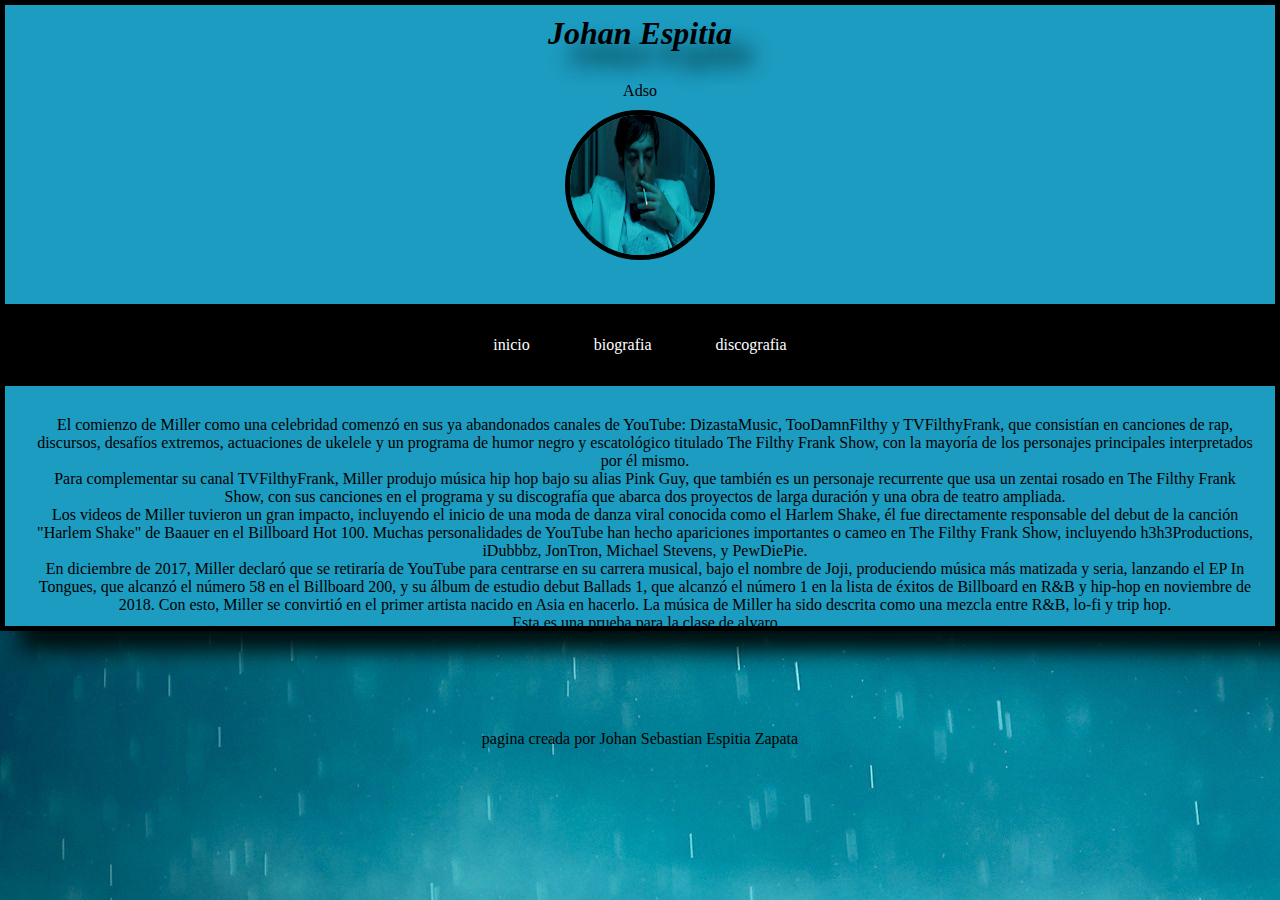
<file: html/index.html>
<!DOCTYPE html>
<html lang="en">
<hegit ad>
    <meta charset="UTF-8">
    <meta http-equiv="X-UA-Compatible" content="IE=edge">
    <meta name="viewport" content="width=device-width, initial-scale=1.0">
    <title>Git Github</title>
    <link rel="stylesheet" href="../css/style.css">
</head>
<body>
    <div>

        <main>
            <header><i><h1>Johan Espitia</h1></i></header>
            <p>Adso</p>
            <div class="imgFloat">
                <img src="../source/jojifumador.jpg" width="500" height=500">
            </div>
         
            <nav>
                <ul>
                    <li><a href="index.html">inicio</a></li>
                    <li><a href="biografia.html">biografia</a></li>
                    <li><a href="discografia.html">discografia</a></li>
                </ul>
            </nav>

            <section>
                <div class="clear">
                <p>El comienzo de Miller como una celebridad comenzó en sus ya abandonados canales de YouTube: DizastaMusic, TooDamnFilthy y TVFilthyFrank, que consistían en canciones de rap, discursos, desafíos extremos, actuaciones de ukelele y un programa de humor negro y escatológico titulado The Filthy Frank Show, con la mayoría de los personajes principales interpretados por él mismo.</p>
                <p> Para complementar su canal TVFilthyFrank, Miller produjo música hip hop bajo su alias Pink Guy, que también es un personaje recurrente que usa un zentai rosado en The Filthy Frank Show, con sus canciones en el programa y su discografía que abarca dos proyectos de larga duración y una obra de teatro ampliada.</p> 
                <p>Los videos de Miller tuvieron un gran impacto, incluyendo el inicio de una moda de danza viral conocida como el Harlem Shake, él fue directamente responsable del debut de la canción "Harlem Shake" de Baauer en el Billboard Hot 100. Muchas personalidades de YouTube han hecho apariciones importantes o cameo en The Filthy Frank Show, incluyendo h3h3Productions, iDubbbz, JonTron, Michael Stevens, y PewDiePie.</p>
    
                <p>En diciembre de 2017, Miller declaró que se retiraría de YouTube para centrarse en su carrera musical, bajo el nombre de Joji, produciendo música más matizada y seria, lanzando el EP In Tongues, que alcanzó el número 58 en el Billboard 200, y su álbum de estudio debut Ballads 1, que alcanzó el número 1 en la lista de éxitos de Billboard en R&B y hip-hop en noviembre de 2018. Con esto, Miller se convirtió en el primer artista nacido en Asia en hacerlo. La música de Miller ha sido descrita como una mezcla entre R&B, lo-fi y trip hop.</p>
                <p>Esta es una prueba para la clase de alvaro</p>
                </div>
            </section>
    
    
    
    
        </main>    
        <footer>
            <p>pagina creada por Johan Sebastian Espitia Zapata </p>
        </footer>
    </div>

</body>
</html>
</file>
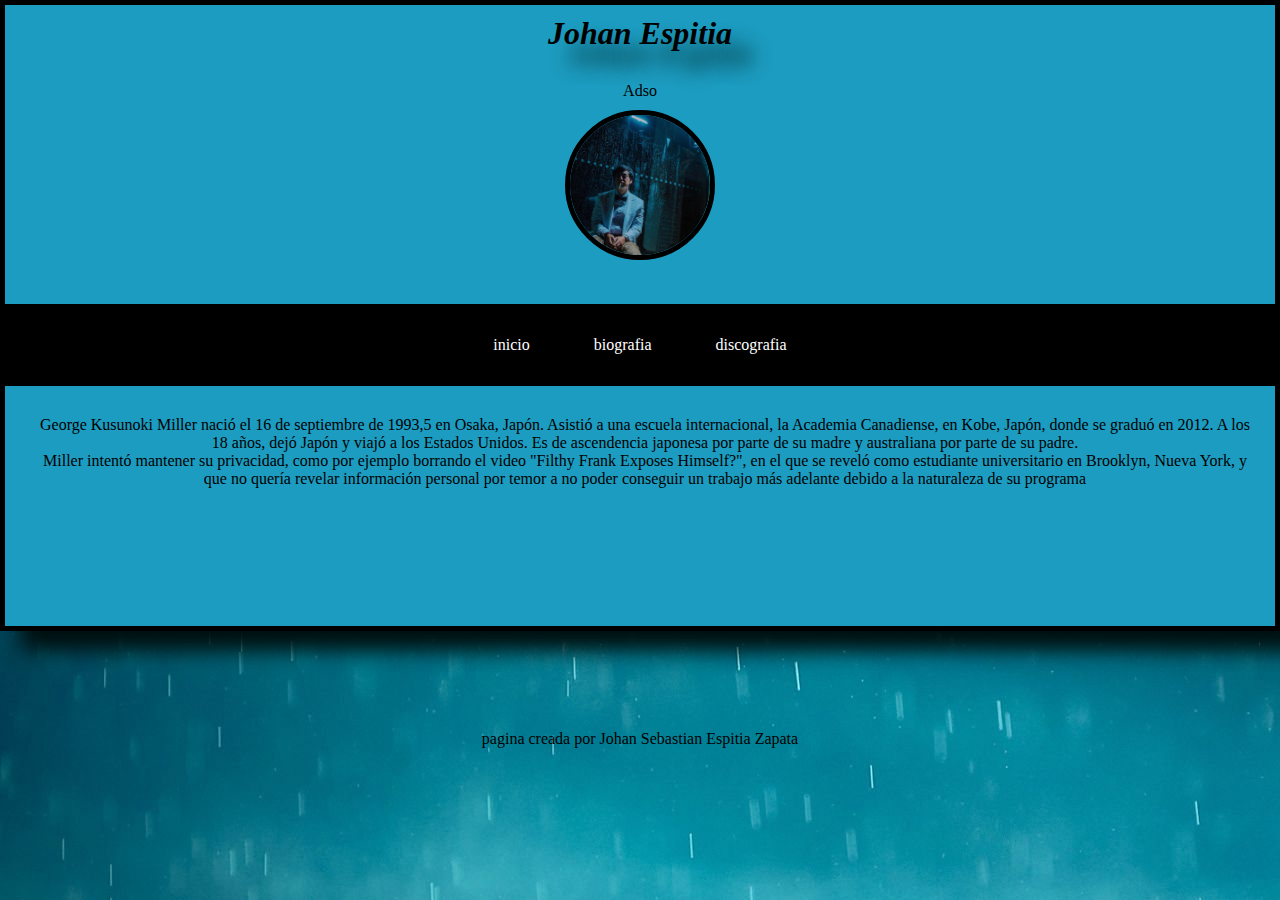
<file: html/biografia.html>
<!DOCTYPE html>
<html lang="en">
<hegit ad>
    <meta charset="UTF-8">
    <meta http-equiv="X-UA-Compatible" content="IE=edge">
    <meta name="viewport" content="width=device-width, initial-scale=1.0">
    <title>Git Github</title>
    <link rel="stylesheet" href="../css/style.css">
</head>
<body>
    <div>

        <main>
            <header><i><h1>Johan Espitia</h1></i></header>
            <p>Adso</p>
            <div class="imgFloat">
                <img src="../source/jojitriste.jpg" width="500" height=500">
            </div>
         
            <nav>
                <ul>
                    <li><a href="index.html">inicio</a></li>
                    <li><a href="biografia.html">biografia</a></li>
                    <li><a href="discografia.html">discografia</a></li>
                </ul>
            </nav>

            <section>
                <div class="clear">
                <p>George Kusunoki Miller nació el 16 de septiembre de 1993,5​ en Osaka, Japón. Asistió a una escuela internacional, la Academia Canadiense, en Kobe, Japón, donde se graduó en 2012. A los 18 años, dejó Japón y viajó a los Estados Unidos. Es de ascendencia japonesa por parte de su madre y australiana por parte de su padre.</p>

                <p>Miller intentó mantener su privacidad, como por ejemplo borrando el video "Filthy Frank Exposes Himself?", en el que se reveló como estudiante universitario en Brooklyn, Nueva York, y que no quería revelar información personal por temor a no poder conseguir un trabajo más adelante debido a la naturaleza de su programa</p>
                </div>
            </section>
    
    
    
    
        </main>    
        <footer>
            <p>pagina creada por Johan Sebastian Espitia Zapata </p>
        </footer>
    </div>

</body>
</html>

</body>
</html>
</file>
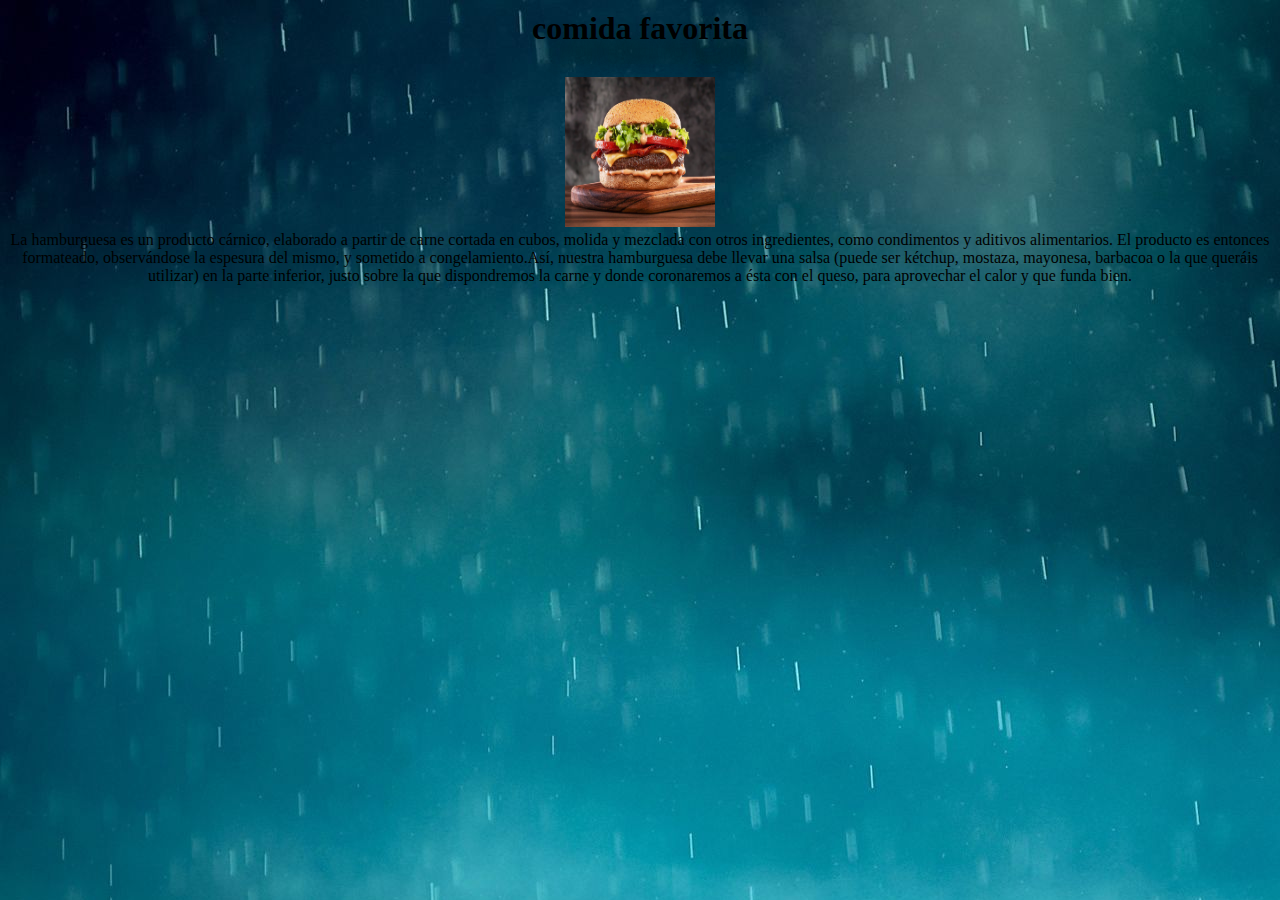
<file: html/brahianM.html>
<!DOCTYPE html>
<html lang="en">
<head>
    <meta charset="UTF-8">
    <meta http-equiv="X-UA-Compatible" content="IE=edge">
    <meta name="viewport" content="width=device-width, initial-scale=1.0">
    <link rel="stylesheet" href="../css/style.css">
    <title>Brahian Mendez</title>
</head>

<body>

    <div class="hamburguesa">
    <h1>comida favorita</h1>
    <img src="../source/hamburguesa.jpg" class="hamburguesa" alt="hamburguer">
    <center><p>La hamburguesa es un producto cárnico, elaborado a partir de carne cortada en cubos, molida y mezclada con otros ingredientes, como condimentos y aditivos alimentarios. El producto es entonces formateado, observándose la espesura del mismo, y sometido a congelamiento.Así, nuestra hamburguesa debe llevar una salsa (puede ser kétchup, mostaza, mayonesa, barbacoa o la que queráis utilizar) en la parte inferior, justo sobre la que dispondremos la carne y donde coronaremos a ésta con el queso, para aprovechar el calor y que funda bien.</p></center>
    </div>

</body>
</html>
</file>
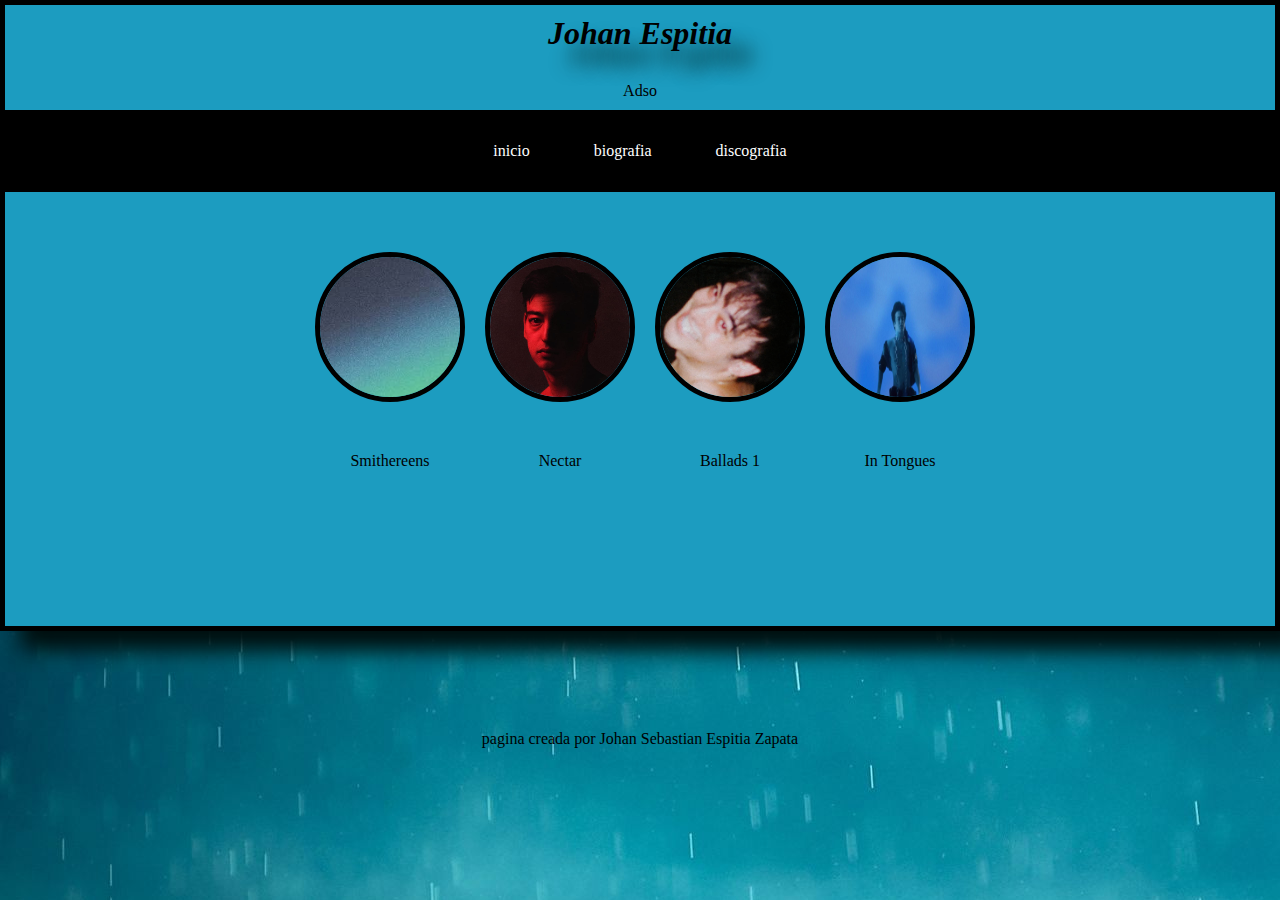
<file: html/discografia.html>
<!DOCTYPE html>
<html lang="en">
<hegit ad>
    <meta charset="UTF-8">
    <meta http-equiv="X-UA-Compatible" content="IE=edge">
    <meta name="viewport" content="width=device-width, initial-scale=1.0">
    <title>Git Github</title>
    <link rel="stylesheet" href="../css/style2.css">
    </head>

    <body>
        <div>

            <main>
                <header><i>
                        <h1>Johan Espitia</h1>
                    </i></header>
                <p>Adso</p>
                <nav>
                    <ul>
                        <li><a href="index.html">inicio</a></li>
                        <li><a href="biografia.html">biografia</a></li>
                        <li><a href="discografia.html">discografia</a></li>
                    </ul>
                </nav>

                <section>
                    <div class="clear2">
                        <div class="p_almbum">
                            <img src="../source/1dis.jpg" class="imgFloat1">
                            <p>Smithereens</p>
                        </div>
                        <div class="s_almbum">
                            <img src="../source/2dis.jpg" class="imgFloat2">
                            <p>Nectar</p>
                        </div>
                        <div class="t_almbum">
                            <img src="../source/3dis.jpg" class="imgFloat3">
                            <p>Ballads 1</p>
                        </div>
                        <div class="c_almbum">
                            
                        <img src="../source/4dis.jpg" class="imgFloat4">
                        <p>In Tongues</p>
                        </div>

                    </div>
                </section>




            </main>
            <footer>
                <p>pagina creada por Johan Sebastian Espitia Zapata </p>
            </footer>
        </div>

    </body>

</html>

</body>

</html>
</file>
<file: css/style.css>
*{
    margin: 0; 
    padding: 0;
    box-sizing: border-box;
  }


html{
    font-family: 'Times New Roman', Times, serif;
}

body{
    background-image:url("../source/fondo1.jpg");
    background-repeat: no-repeat;
    


}
main img{
    border-radius: 50%;
    border: 5px solid rgb(0, 0, 0);
    margin: 10px 20px 30px 20px;
}

div{
    text-align: center;
}

nav{
    text-align: center;
    margin: 10px 0px;
    background-color: rgb(0, 0, 0) ;
    padding: 2em 
    
}

main{
    
    margin: 10;
    padding: 10;
    background-color: rgb(28, 156, 192);
    text-align: center;
    border: 5px solid rgb(0, 0, 0);
    box-shadow: 20px 20px 20px  rgb(0, 15, 15);
    height: 631px;
}

nav ul li{
    list-style: none;
    display: inline;
    margin: 10px 20px 30px 20px;;
}

nav ul li a{
    text-decoration: none;
    background-color: black;
    color: white;
    padding:7px 10px;
    border-radius: 10px;
}

nav ul li a:hover{
    background-color:#043c3c;
}

section{
    margin: 30px 10px 100px 20px;;
}

header{
    text-align: center;
}

h1{
    text-shadow:20px 20px 20px  rgb(0, 35, 35);
    margin: 10px 20px 30px 20px;
    font-family: 'Times New Roman', Times, serif;


}
footer{
    text-align: center;
    margin: 99px auto auto;;



}

img{
    width: 150px;
    height: 150px;
}

.imgFloat1{

    margin: 20px 24px 50px 10px;

    
}
.imgFloat2{

    margin: 20px 24px 50px 10px;

    
}
.imgFloat3{

    margin: 20px 24px 50px 10px;

    
}
.imgFloat4{

    margin: 20px 24px 50px 10px;
}
*/


.imgfondo{
    background-size: contain;


}


.clear{
    margin: 10px 10px 10px;
}


.clear2 {
    display: flex;
    justify-content: center;
}
  
.p_almbum, .s_almbum, .t_almbum, .c_almbum {
    text-align: center;
    margin: 10px;
    float: left;
}
  
.imgFloat1, .imgFloat2, .imgFloat3, .imgFloat4 {
    display: block;
    margin-left: auto;
    margin-right: auto;
}
</file>
<file: css/style2.css>
*{
    margin: 0; 
    padding: 0;
    box-sizing: border-box;
  }


html{
    font-family: 'Times New Roman', Times, serif;
}

body{
    background-image:url("../source/fondo1.jpg");
    background-repeat: no-repeat;
    


}
main img{
    border-radius: 50%;
    border: 5px solid rgb(0, 0, 0);
    margin: 10px 20px 30px 20px;
}

div{
    text-align: center;
}

nav{
    text-align: center;
    margin: 10px 0px;
    background-color: rgb(0, 0, 0) ;
    padding: 2em 
    
}

main{
    
    margin: 10;
    padding: 10;
    background-color: rgb(28, 156, 192);
    text-align: center;
    border: 5px solid rgb(0, 0, 0);
    box-shadow: 20px 20px 20px  rgb(0, 15, 15);
    height: 631px;
}

nav ul li{
    list-style: none;
    display: inline;
    margin: 10px 20px 30px 20px;;
}

nav ul li a{
    text-decoration: none;
    background-color: black;
    color: white;
    padding:7px 10px;
    border-radius: 10px;
}

nav ul li a:hover{
    background-color:#043c3c;
}

section{
    margin: 30px 10px 100px 20px;;
}

header{
    text-align: center;
}

h1{
    text-shadow:20px 20px 20px  rgb(0, 35, 35);
    margin: 10px 20px 30px 20px;
    font-family: 'Times New Roman', Times, serif;


}
footer{
    text-align: center;
    margin: 99px auto auto;;



}

img{
    width: 150px;
    height: 150px;
}

.imgFloat1{

    margin: 20px 24px 50px 10px;

    
}
.imgFloat2{

    margin: 20px 24px 50px 10px;

    
}
.imgFloat3{

    margin: 20px 24px 50px 10px;

    
}
.imgFloat4{

    margin: 20px 24px 50px 10px;
}
*/


.imgfondo{
    background-size: contain;


}


.clear{
    margin: 10px 10px 10px;
}


.clear2 {
    display: flex;
    justify-content: center;
}
  
.p_almbum, .s_almbum, .t_almbum, .c_almbum {
    text-align: center;
    margin: 10px;
    float: left;
}
  
.imgFloat1, .imgFloat2, .imgFloat3, .imgFloat4 {
    display: block;
    margin-left: auto;
    margin-right: auto;
}
</file>
